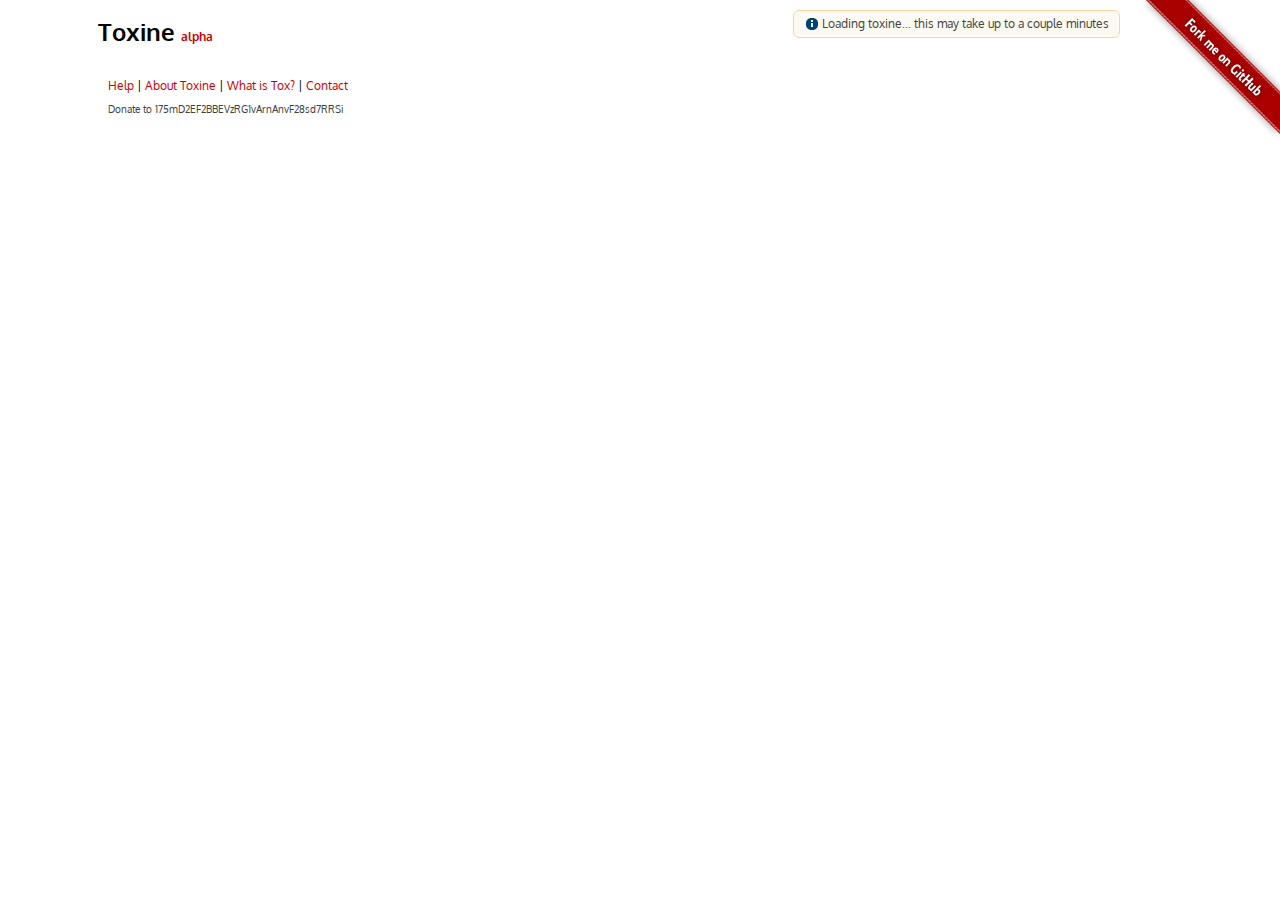
<file: index.html>
<!DOCTYPE html PUBLIC '-//W3C//DTD XHTML 1.0 Strict//EN' 'http://www.w3.org/TR/xhtml1/DTD/xhtml1-strict.dtd'>
<html xmlns='http://www.w3.org/1999/xhtml'>
    <head>
        <title>Toxine</title>
        <meta content='text/html;charset=utf-8' http-equiv='Content-Type'>
        <link rel='stylesheet' href='resources/jquery-ui.css' />
        <link href='toxine.css' rel='stylesheet' type='text/css'>
        <script src='resources/jquery.min.js'></script>
        <script src='resources/jquery-ui.min.js'></script>
        <script src='resources/jeditable.min.js'></script>
        <script src='toxine.js'></script>
        <script src='tox.js'></script>
    </head>
<!--
   toxine.html
   
   Browser-based Tox instant messaging client.
   
   Camilo Polymeris, 2014

   This program is free software; you can redistribute it and/or modify
   it under the terms of the GNU General Public License as published by
   the Free Software Foundation; either version 3 of the License, or
   (at your option) any later version.
   
   This program is distributed in the hope that it will be useful,
   but WITHOUT ANY WARRANTY; without even the implied warranty of
   MERCHANTABILITY or FITNESS FOR A PARTICULAR PURPOSE.  See the
   GNU General Public License for more details.
   
   You should have received a copy of the GNU General Public License
   along with this program; if not, write to the Free Software
   Foundation, Inc., 51 Franklin Street, Fifth Floor, Boston,
   MA 02110-1301, USA.
-->
    <body>
        <h1>Toxine <span id='alpha-tag'>alpha</span></h1>
        <noscript><h2 id='js-warning'>Toxine requires javascript.</h2></noscript>
        <div id='flash' class='ui-state-highlight ui-corner-all'>
            <span class='ui-icon ui-icon-info left'></span>
            <span id='flash-text'>Loading toxine... this may take up to a couple minutes</span>
        </div>
        <!-------- DIALOGS ------------>
        <div id='wrap'>
            <!-- Add contact dialog -->
            <div class='dialog' id='add-contact-dialog' title='Add a contact'>
                <label for='add-contact-dialog-id'>Tox ID:</label>
                <textarea id='add-contact-dialog-id'
                    class='ui-widget-content ui-corner-all toxid'
                    ></textarea>
                <span class='ui-icon-tag ui-icon left'></span>
                <label for='connect-dialog-alias'>Alias:</label>
                <input type='text' id='add-contact-dialog-alias'
                    class='ui-widget-content ui-corner-all' disabled></input>
                <label for='add-contact-dialog-message'>Message:</label>
                <input id='add-contact-dialog-message'
                    class='ui-widget-content ui-corner-all'
                    ></input>
            </div>
            <!-- Profile dialog -->
            <div class='dialog' id='profile-dialog' title='Your profile'>
                <span><b>Tox ID</b>(share for friends to add you)</span>
                <textarea rows='3' id='profile-dialog-id' class='toxid' readonly></textarea>
                <button class='half' id='profile-dialog-qr' disabled>Generate QR code</button>
                <button class='half' id='profile-dialog-nospam'>New nospam code</button>
            </div>
            <!-- Credentials dialog -->
            <div class='dialog' id='credentials-dialog' title='Your credentials'>
                <span class='ui-icon-alert ui-icon left'></span>
                <span><b>Keep these files secret</b></span></br>
                <label for='connect-dialog-data'>Upload credentials:</label>
                <input type='file' id='connect-dialog-data'
                    class='ui-widget-content ui-corner-all' disabled>
                </input>
                <a href='#' class='half' id='credentials-dialog-download' disabled>Download credentials</a>
                <a href='#' class='half' id='credentials-dialog-clear'>Clear now</a>
            </div>
            <!-- Settings dialog -->
            <div class='dialog' id='settings-dialog' title='Advanced settings'>
                <input type='checkbox' id='settings-dialog-custom' disabled></input>
                <label for='settings-dialog-custom'>Custom bootstrap node</label>
                <div id='settings-dialog-custom-div'>
                    <label for='settings-dialog-address'>Address:</label>
                    <input type='text' id='settings-dialog-address'
                        class='ui-widget-content ui-corner-all' disabled></input>
                    <label for='settings-dialog-port'>Port:</label>
                    <input type='text' id='settings-dialog-port'
                        class='ui-corner-all' value='33445' disabled></input>
                    <label for='settings-dialog-key'>ID:</label>
                    <textarea id='settings-dialog-id' disabled
                        class='ui-widget-content ui-corner-all'
                        ></textarea>
                </div>
            </div>
            <!-- Warning dialog -->
            <div class='dialog' id='warning-dialog' title='Warning'>
                <span class='ui-icon-alert ui-icon left'></span>
                <span id='warning-dialog-text'></span>
            </div>
            <!-- Password input dialog -->
            <div class='dialog' id='password-dialog' title='Password'>
                <span class='ui-icon-key ui-icon left'></span>
                <span id='password-dialog-text'></span>
                <input type='password' id='password-dialog-password'
                    class='ui-widget-content ui-corner-all'></input>
            </div>
            <!-------- SIDEBAR ------------>
            <div id='sidebar' class='ui-widget-content ui-corner-all'>
                <div id='user' class='ui-corner-top'>
                    <div id='user-name'>Not connected</div>
                    <div id='user-status'>Set your status...</div>
                </div>
                <ul id='contact-list'>
                    <p>No contacts in your list. <a id='add-contact-button' href='#'>Add one</a>.</p>
                </ul>
                <div id='sidebar-buttons'>
                    <button id='sidebar-add-contact'>Add contact...</button>
                    <button id='sidebar-remove-contact' disabled>Remove contact</button>
                    <input type='checkbox' class='toggle' id='sidebar-aliases' checked disabled></input>
                    <label for='sidebar-aliases'>Show aliases</label>
                    <button class='right' id='sidebar-settings'>Settings...</button>
                    <button class='right' id='sidebar-credentials'>Your credentials...</button>
                    <button class='right' id='sidebar-profile'>Your profile...</button>
                </div>
            </div>
            <!-------- CHAT ------------>
            <div id='chat'>
                <div id='chat-contact-name'>&nbsp;</div>
                <div id='chat-contact-statusmessage'>Select a contact to start chatting</div>
                <ul id='chat-text'>
                </ul>
                <div id='chat-input'>
                    <textarea id='chat-input-text' rows='2' class='ui-widget-content ui-corner-all'></textarea>
                    <div id='chat-buttons'>
                        <button id='chat-send' disabled>Send</button>
                        <button id='chat-attach' disabled>Attach</button>
                    </div>
                </div>
            </div>
        </div>
        <!-------- FOOTER ------------>   
        <div id='footer'>
            <a href='http://github.com/polymeris/toxine#users-guide'>Help</a> |
            <a href='http://github.com/polymeris/toxine'>About Toxine</a> |
            <a href='http://tox.im'>What is Tox?</a> |
            <a href='mailto:info@toxi.in'>Contact</a><br/>
            <p class='donate'>Donate to
                <a href='bitcoin:175mD2EF2BBEVzRG1vArnAnvF28sd7RRSi'>175mD2EF2BBEVzRG1vArnAnvF28sd7RRSi</a>
            </p>
        </div>
        <a href='http://github.com/polymeris/toxine'>
            <img style='position: absolute; top: 0; right: 0; border: 0;'
            src='resources/github-ribbon.png'
            alt='Fork me on GitHub'>
        </a>
    </body>
</html>
</file>
<file: toxine.css>
/* toxine.css
 * 
 * This program is free software; you can redistribute it and/or modify
 * it under the terms of the GNU General Public License as published by
 * the Free Software Foundation; either version 3 of the License, or
 * (at your option) any later version.
 * 
 * This program is distributed in the hope that it will be useful,
 * but WITHOUT ANY WARRANTY; without even the implied warranty of
 * MERCHANTABILITY or FITNESS FOR A PARTICULAR PURPOSE.  See the
 * GNU General Public License for more details.
 * 
 * You should have received a copy of the GNU General Public License
 * along with this program; if not, write to the Free Software
 * Foundation, Inc., 51 Franklin Street, Fifth Floor, Boston,
 * MA 02110-1301, USA.
 * 
 */

@font-face {
  font-family: 'Oxygen';
  font-style: normal;
  font-weight: 400;
  src: local('Oxygen'), local('Oxygen-Regular'), url(resources/Oxygen-Regular.ttf) format('truetype');
}
@font-face {
  font-family: 'Oxygen';
  font-style: normal;
  font-weight: 700;
  src: local('Oxygen Bold'), local('Oxygen-Bold'), url(resources/Oxygen-Bold.ttf) format('truetype');
}

html {
    height: 100%;
}

body {
    margin: 10px calc(10% - 30px);
    font-family: 'Oxygen', sans-serif;
    font-size: 75%;
    height: 90%;
}

div#wrap {
    padding: 0;
    display: none;
}

div {
    padding: 5px 10px;
}

div#flash {
    position: absolute;
    top: 10px;
    right: 160px;
}

a {
    color: #c00;
    text-decoration: none;
}

hr {
    border: 0;
    border-top: 1px solid #C00;
    width: 85%;
}

.dialog label, .dialog input, .dialog textarea, .dialog div b{
    display: block;
    margin-bottom: 10px;
}

.dialog div {
    padding: 0;
    display: block;
    margin-bottom: 15px;
}

.dialog .half {
    width: calc(50% - 5px);
}

.toggle {
    display: inline;
}

.ui-spinner, input, textarea {
    display: block;
    width: 100%;
    margin-bottom: 10px;
}

.right {
    float: right;
    margin-left: .2em;
}

.left {
    float: left;
    margin-right: .2em;
}

#alpha-tag {
    font-size: 50%;
    color: #c00;
}

#connect-dialog-port {
    display: inline;
}

#sidebar {
    padding: 0;
    color: white;
    background: #404040;
    float: left;
    width: 20%;
    height: calc(110% - 120px);
}

#sidebar * a {
    color: #fcefa1;
}

#user-name, #chat-contact {
    font-size: 125%;
    font-weight: bold;
}

#user-status, #chat-contact-status {
    font-style: italic;
    padding-bottom: 10px;
}

#user-status {
    color: lightgrey;
    border-bottom: 1px solid #c00;
}

#chat-contact-status {
    border-bottom: 1px solid lightgrey;
}

#user {
    padding: 0;
    background: black;
}


ul {
    padding: 0px 10px;
    margin: 0px;
    overflow-y: scroll;
}

li {
    text-height: 125%;
    list-style-type: none;
    padding: 0px;
    margin: 10px 0px;
}


#contact-list {
    height: calc(100% - 105px);
}

#contact-list li {
    border-bottom: 1px solid lightgrey;
}

#sidebar-buttons {
    position: relative;
    bottom: 0;
}

#chat {
    width: 70%;
    float: right;
    height: 100%;
    margin-right: 5%;
    padding-top: 0;
}

#chat-text {
    position: absolute;
    top: 150px;
    bottom: 70px;
    text-align: justify;
    width: 65%;
}

#chat-input {
    position: absolute;
    bottom: 10px;
    width: 65%;
}

#chat-input-text {
    width: calc(100% - 100px);
    float: left;
    margin-right: 5px;
}

#footer {
    margin-top: 10px;
    float: left;
}

.donate {
    font-size: 80%;
    color: #404040;
}

.donate a {
    color: #404040;
}
</file>
